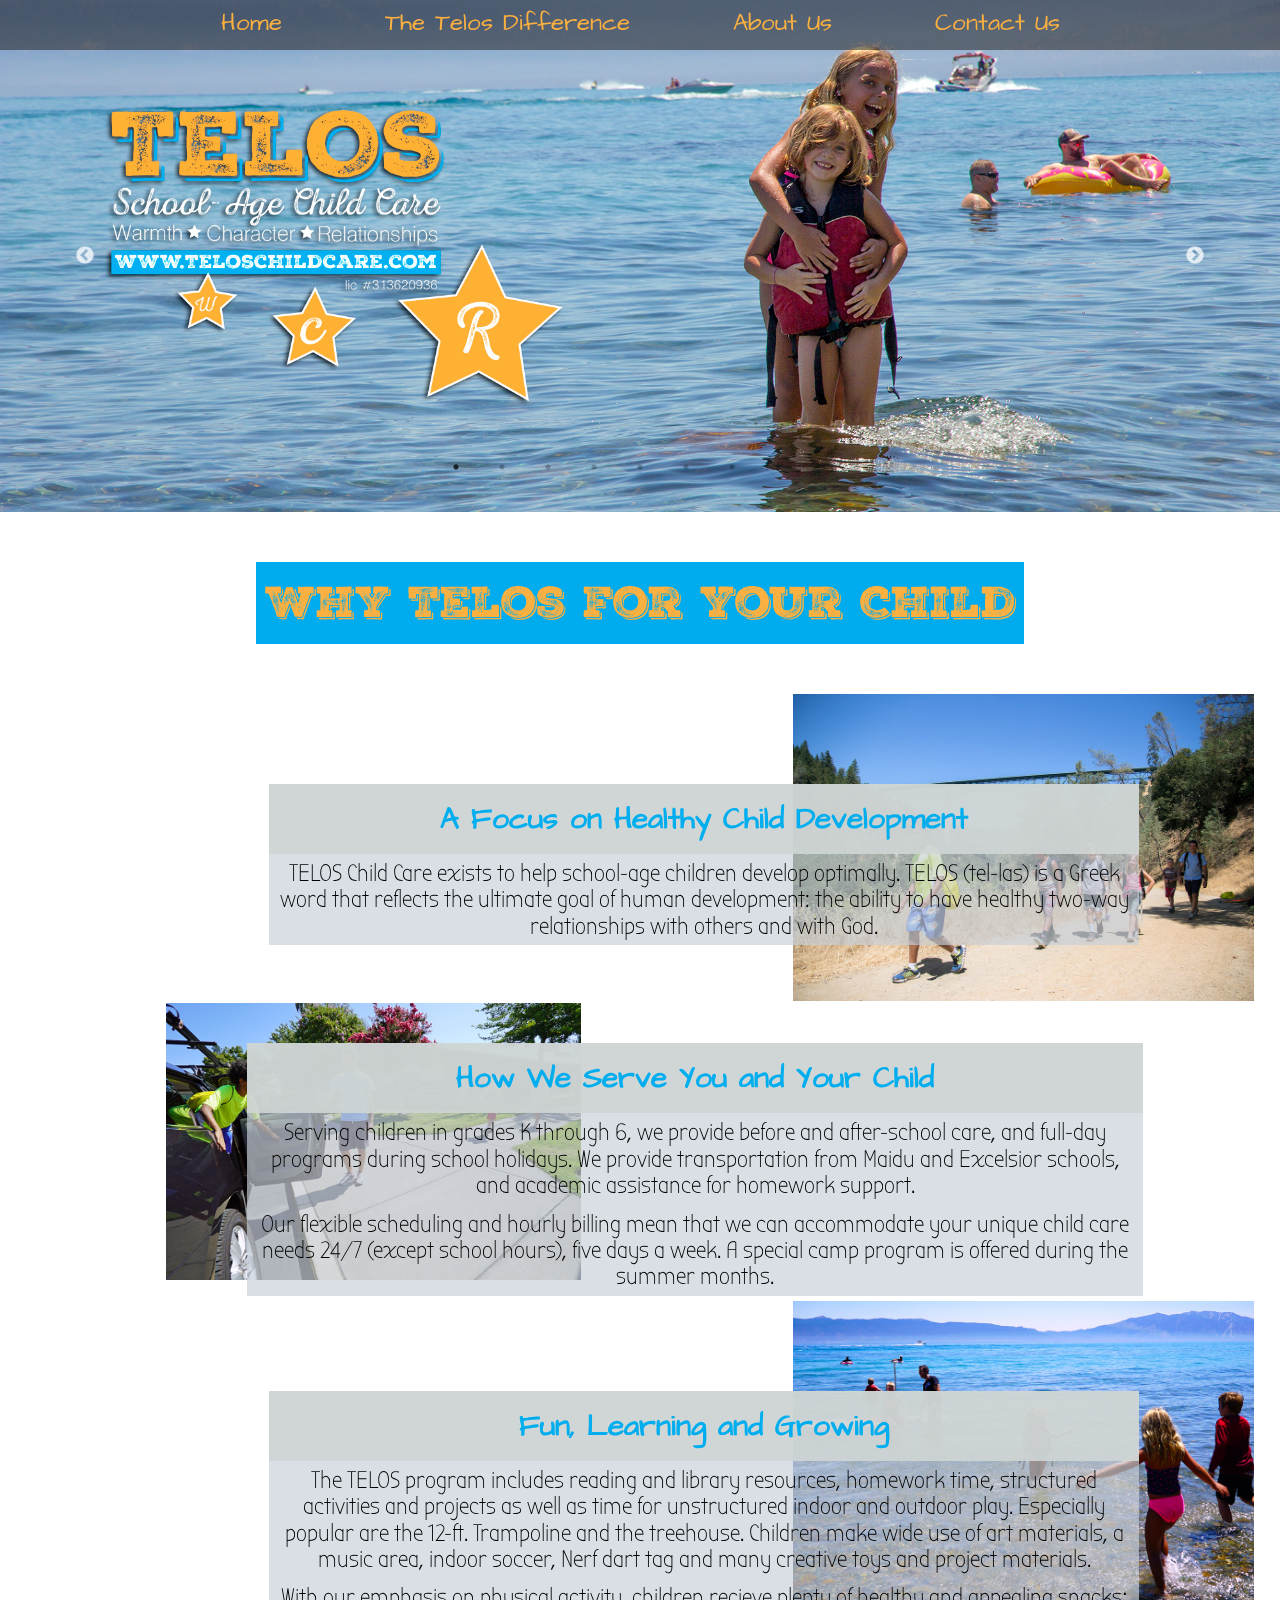
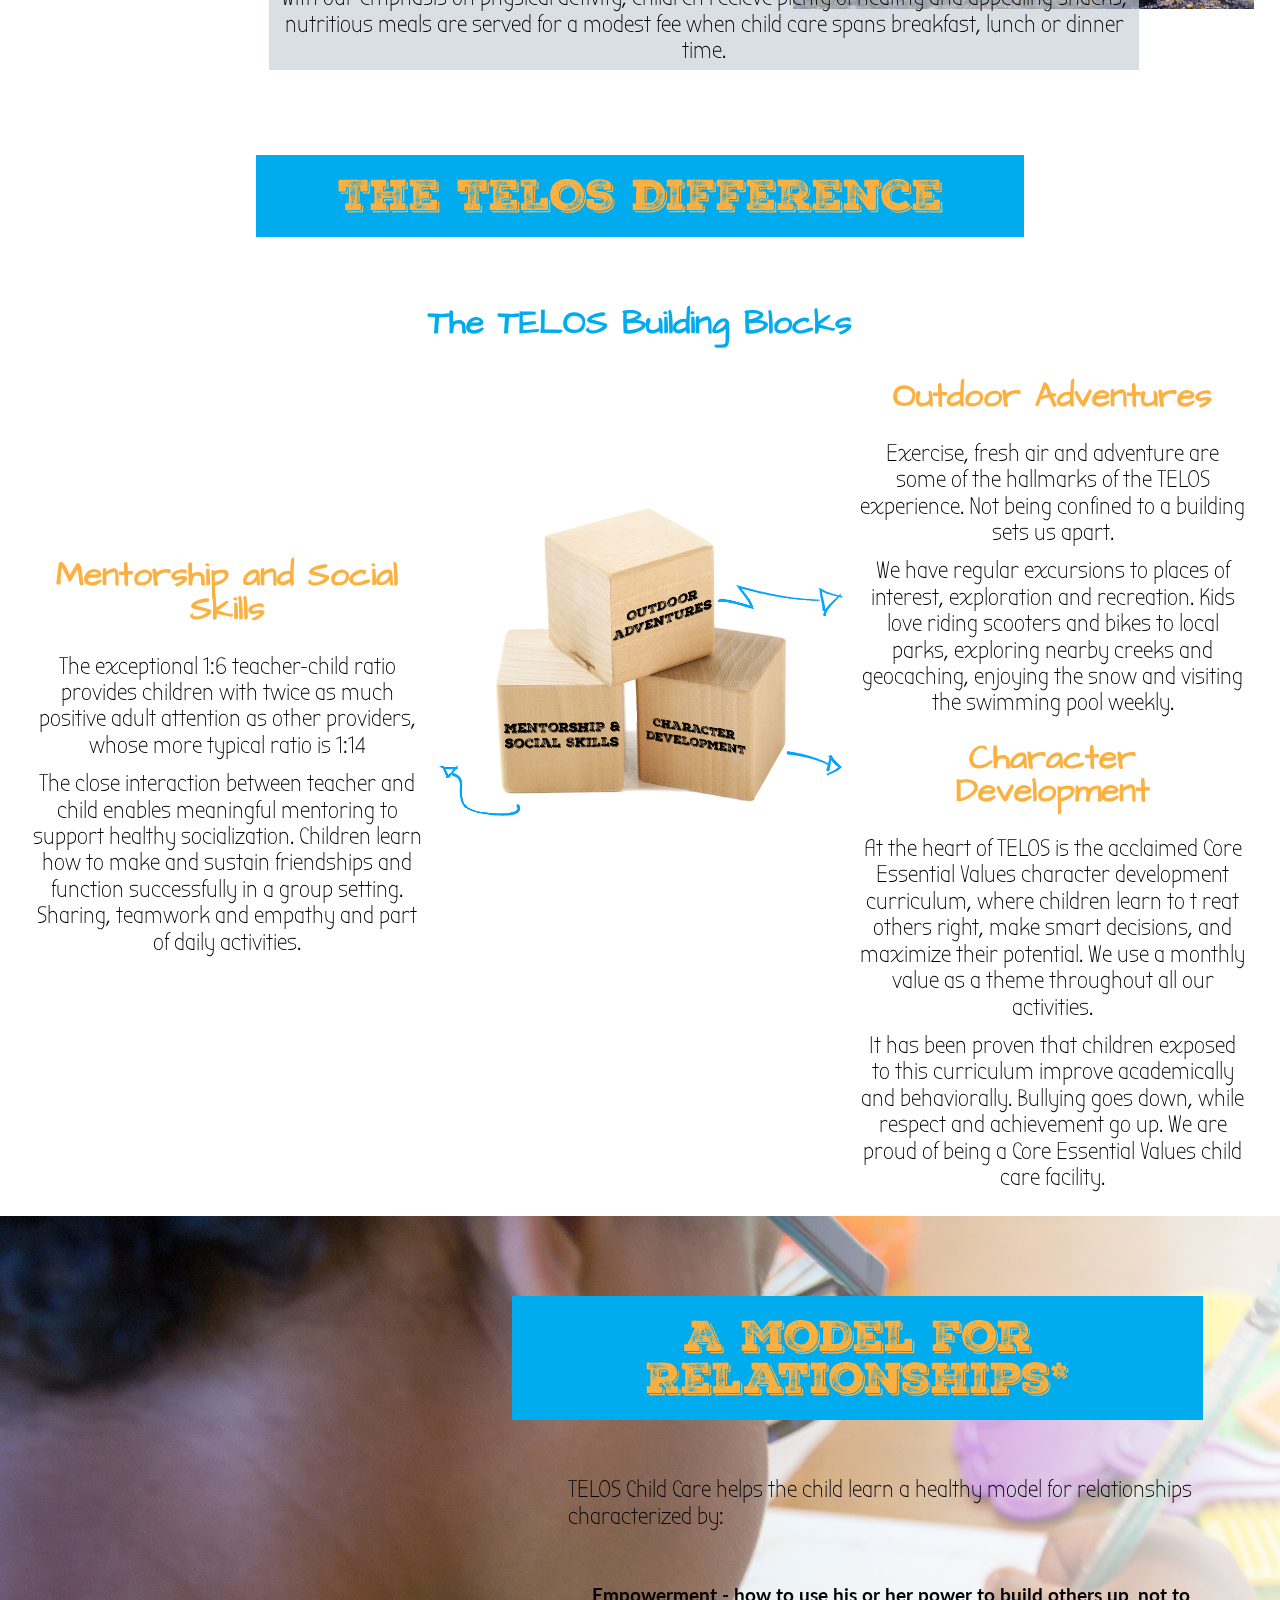
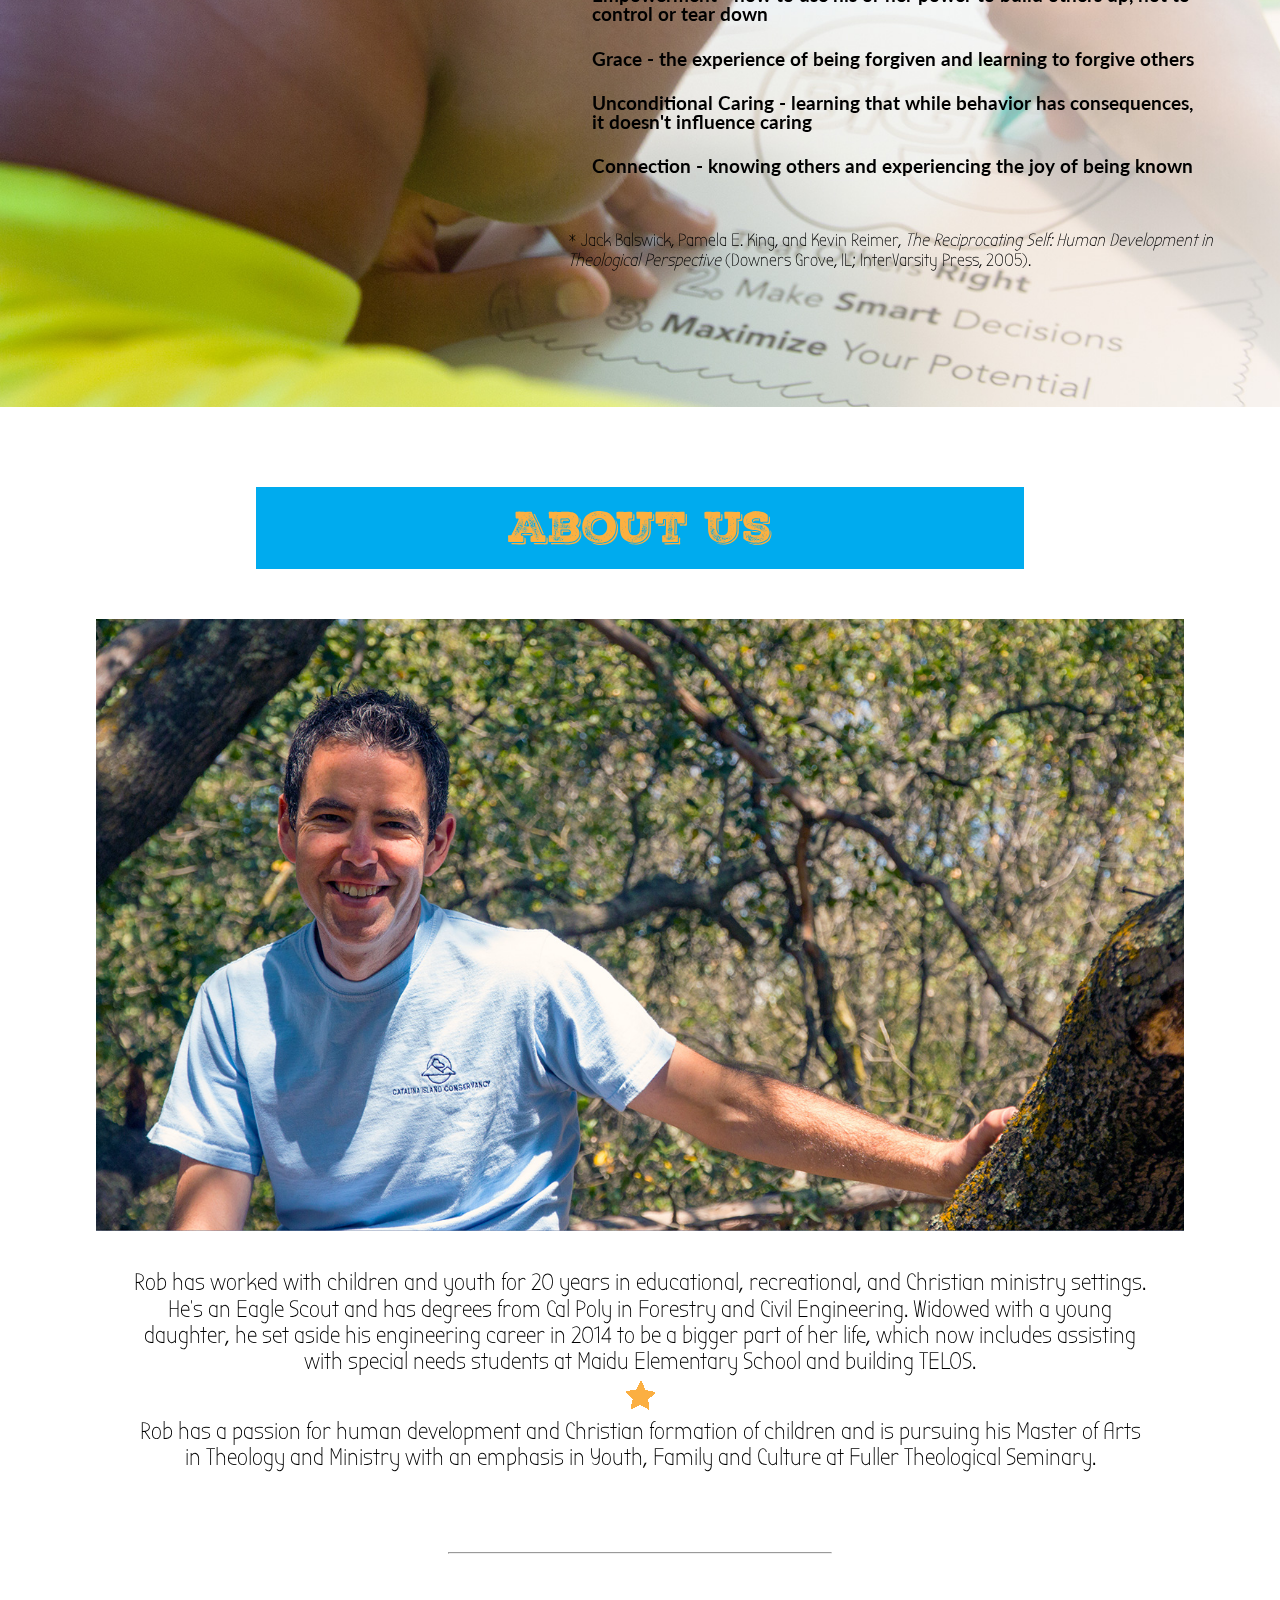
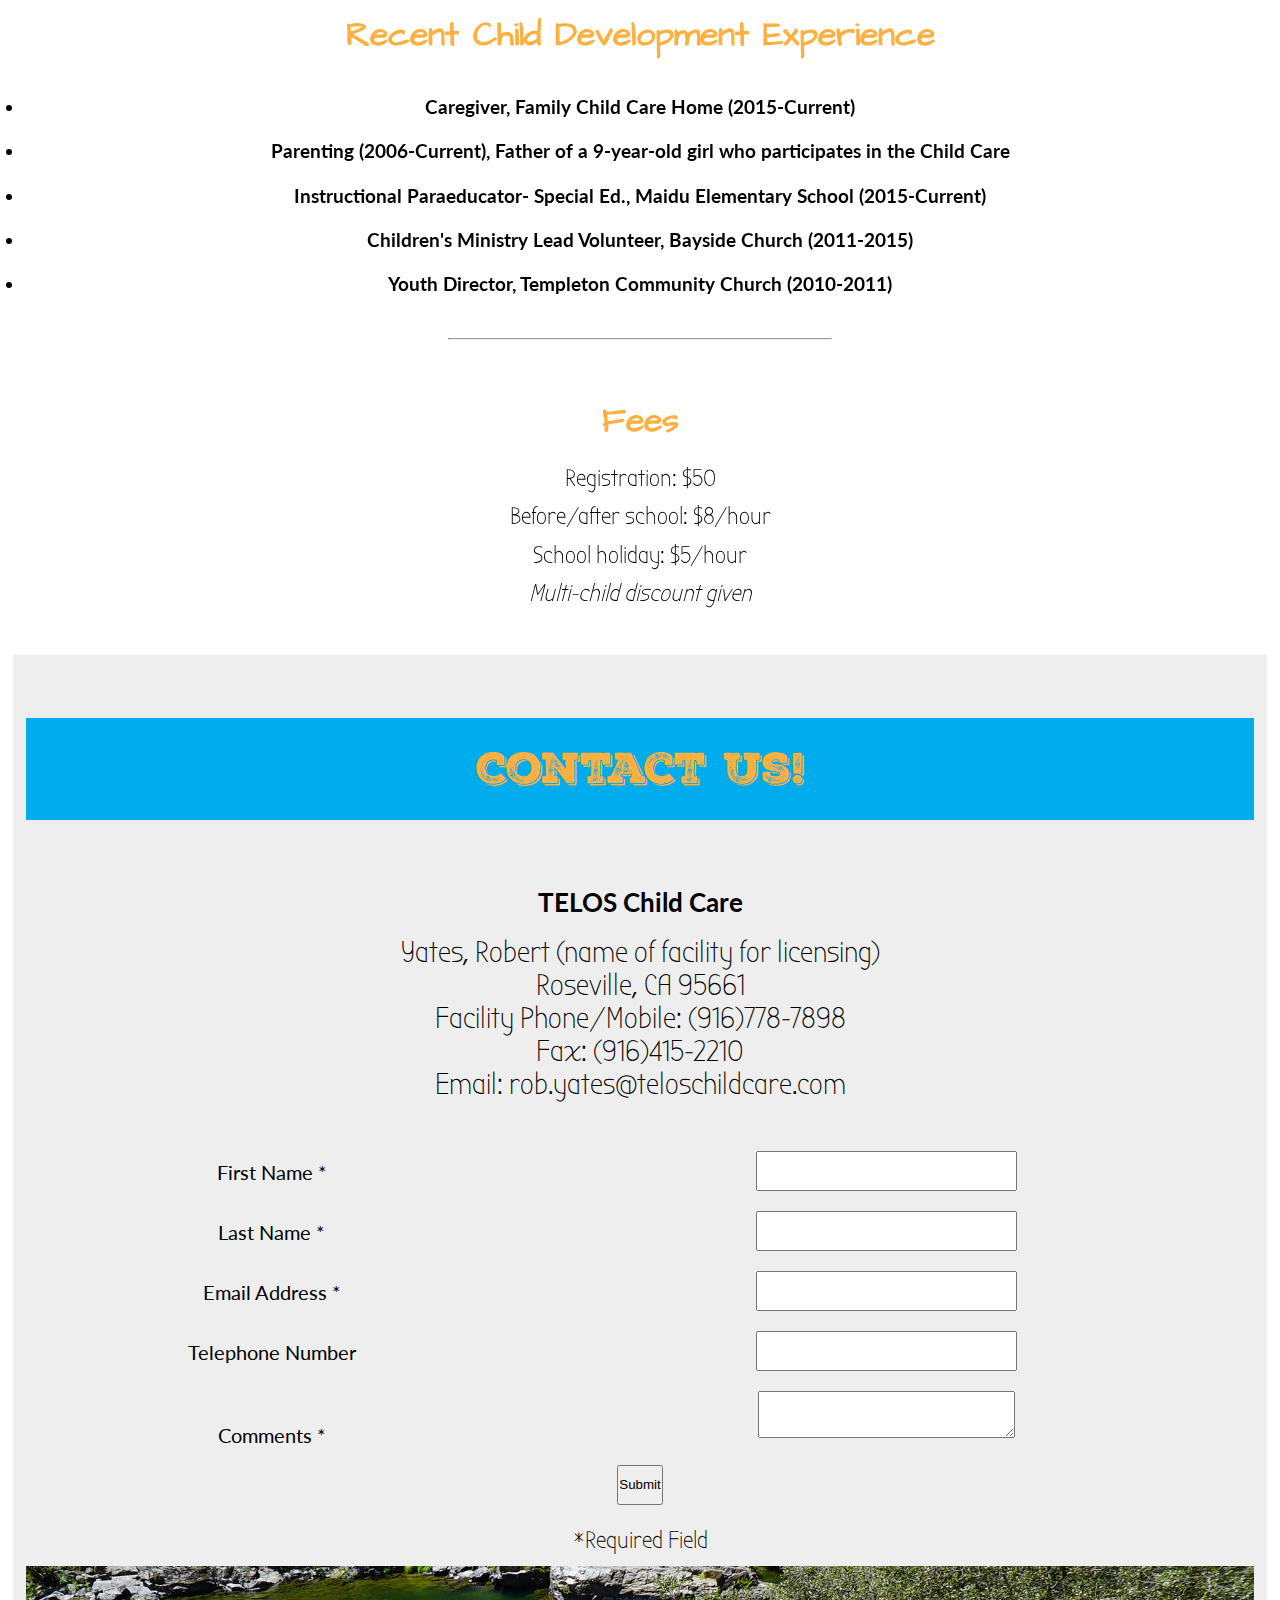
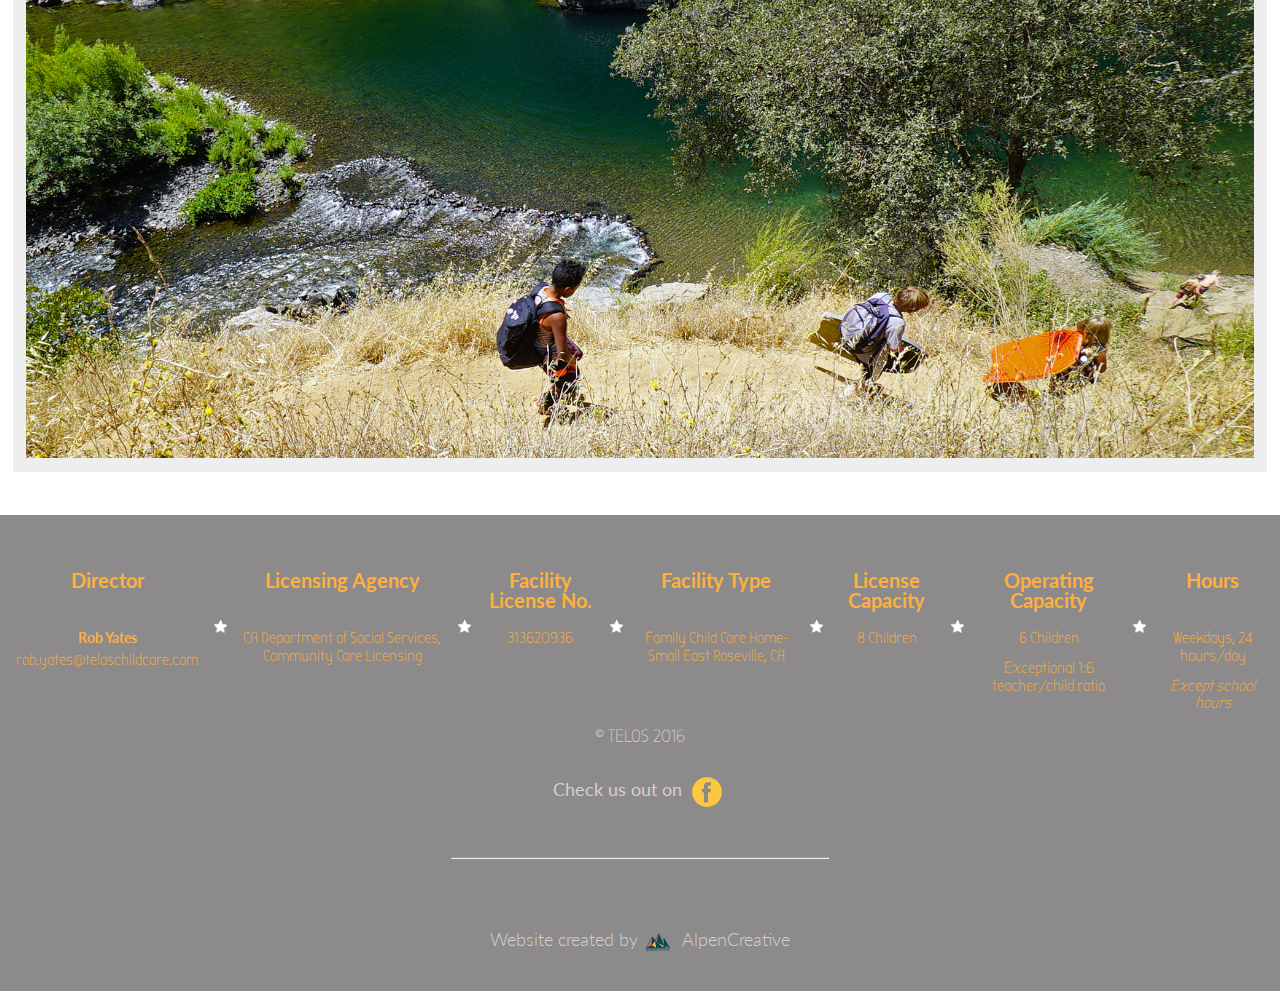
<file: index.html>
<!DOCTYPE html>
<html>
<head>
	<title>Telos Child Care</title>
	<meta charset="UTF-8">
	<link rel="icon" href="images/icon.ico">
	<link rel="stylesheet" type="text/css" href="css/reset.css">
	<link rel="stylesheet" type="text/css" href="css/style.css">
	<link rel="stylesheet" type="text/css" href="slick/slick.css"/>
	<link rel="stylesheet" type="text/css" href="slick/slick-theme.css"/>
	<meta name="viewport" content="width=device-width, initial-scale=1">
</head>
<body>
	<header>
		<label class="mobile_toggle" for="toggle">
			<div class="line"></div>
			<div class="line"></div>
			<div class="line"></div>
		</label>
		<input type="checkbox" id="toggle">
	    
	    <div class="container clearfix">
	        <nav class="clearfix">
	        	<a class="navlinks" href="index.html" id="nodesktop">Home</a>
	            <a class="navlinks" href="#difference">The Telos Difference</a>
				<a class="navlinks" href="#about">About Us</a>
				<a class="navlinks" href="#contact">Contact Us</a>
	        </nav>
	    </div>
	</header>
	<div id="main">
	<div class="banner-container">
		<div class="banner-slider">
		  	<div id="slide1" class="slidecontent"><img src="images/paddleboard_group.jpg" style="visibility: hidden;"></div>
		  	<div id="slide2" class="slidecontent"><img src="images/paddleboard_group.jpg" style="visibility: hidden;"></div>
		  	<div id="slide3" class="slidecontent"><img src="images/paddleboard_group.jpg" style="visibility: hidden;"></div>
		  	<div id="slide4" class="slidecontent"><img src="images/paddleboard_group.jpg" style="visibility: hidden;"></div>
		  	<div id="slide5" class="slidecontent"><img src="images/paddleboard_group.jpg" style="visibility: hidden;"></div>
		  	<div id="slide6" class="slidecontent"><img src="images/paddleboard_group.jpg" style="visibility: hidden;"></div>
		  	<div id="slide7" class="slidecontent"><img src="images/paddleboard_group.jpg" style="visibility: hidden;"></div>
		  	<div id="slide8" class="slidecontent"><img src="images/paddleboard_group.jpg" style="visibility: hidden;"></div>
		  	<div id="slide9" class="slidecontent"><img src="images/paddleboard_group.jpg" style="visibility: hidden;"></div>
		</div>
	</div>

	<div class="wrapper" id="difference">
		<div class="clearfix">
			<h2>Why Telos for your Child</h2>
			<div class="clearfix left">
				<h4>A Focus on Healthy Child Development</h4>
					<p>TELOS Child Care exists to help school-age children develop optimally. TELOS (tel-las) is a Greek word that reflects the ultimate goal of human development: the ability to have healthy two-way relationships with others and with God.</p>
			</div>
			<div class="clearfix right">
				<img id="smlrimg" src="images/hiking
				.jpg">
			</div>			
			<div class="clearfix rwds">		
				<h4>How We Serve You and Your Child</h4>	
					<p>Serving children in grades K through 6, we provide before and after-school care, and full-day programs during school holidays. We provide transportation from Maidu and Excelsior schools, and academic assistance for homework support.</p>
					<p>Our flexible scheduling and hourly billing mean that we can accommodate your unique child care needs 24/7 (except school hours), five days a week. A special camp program is offered during the summer months.</p>
			</div>	
			<div class="clearfix limg">
				<img id="smlrimg" src="images/schooltransportation.jpg">
			</div>				
			<div class="clearfix left">	
				<h4>Fun, Learning and Growing</h4>
					<p>The TELOS program includes reading and library resources, homework time, structured activities and projects as well as time for unstructured indoor and outdoor play. Especially popular are the 12-ft. Trampoline and the treehouse. Children make wide use of art materials, a music area, indoor soccer, Nerf dart tag and many creative toys and project materials.</p>
					<p>With our emphasis on physical activity, children recieve plenty of healthy and appealing snacks; nutritious meals are served for a modest fee when child care spans breakfast, lunch or dinner time.</p>	
			</div>		
			<div class="clearfix right">
				<img id="smlrimg" src="images/kidbeach1.jpg">
			</div>	
		</div>
	<div class="clearfix" id="buildimg">
				<h2>The TELOS Difference</h2>
				<h5 style="color:rgb(0, 171, 238)">The TELOS Building Blocks</h5>
		<div class="blockswrd1">
			<h5>Mentorship and Social Skills</h5>
				<p>The exceptional 1:6 teacher-child ratio provides children with twice as much positive adult attention as other providers, whose more typical ratio is 1:14</p>
				<p>The close interaction between teacher and child enables meaningful mentoring to support healthy socialization. Children learn how to make and sustain friendships and function successfully in a group setting. Sharing, teamwork and empathy and part of daily activities.</p>	
		</div>			
		<div class="blocks">
			<img id="buildbl" src="images/buildingblocks.png">
			<img id="buildbl_mobile" src="images/buildingblocks_mobile.png">
		</div>
		<div class="blockswrd3">
			<div id="bwdtp">
				<h5>Outdoor Adventures</h5>
					<p>Exercise, fresh air and adventure are some of the hallmarks of the TELOS experience. Not being confined to a building sets us apart.</p>
					<p>We have regular excursions to places of interest, exploration and recreation. Kids love riding scooters and bikes to local parks, exploring nearby creeks and geocaching, enjoying the snow and visiting the swimming pool weekly.</p>
			</div>			
			<div id="bwdbt">
				<h5>Character Development</h5>
					<p>At the heart of TELOS is the acclaimed Core Essential Values character development curriculum, where children learn to t       reat others right, make smart decisions, and maximize their potential. We use a monthly value as a theme throughout all our activities.</p>
					<p>It has been proven that children exposed to this curriculum improve academically and behaviorally. Bullying goes down, while respect and achievement go up. We are proud of being a Core Essential Values child care facility.</p>		
			</div>					
		</div>
	</div>
		<div class="clearfix" id="relationbkgd">
			<div id="relation">
			<h2>A Model for Relationships*</h2>
				<p>TELOS Child Care helps the child learn a healthy model for relationships characterized by:</p>
				<ul>
					<li>Empowerment - how to use his or her power to build others up, not to control or tear down</li>
					<li>Grace - the experience of being forgiven and learning to forgive others</li>
					<li>Unconditional Caring - learning that while behavior has consequences, it doesn't influence caring</li>
					<li>Connection - knowing others and experiencing the joy of being known</li>
				</ul>
				<p id="smltext">* Jack Balswick, Pamela E. King, and Kevin Reimer, <span class="italic">The Reciprocating Self: Human Development in Theological Perspective</span> (Downers Grove, IL; InterVarsity Press, 2005).</p>
			</div>	
		</div>
		<div class="wrapper clearfix" id="about">
			<h2>About Us</h2>
			<div>
				<img src="images/robyates.jpg" id="portrait">
				<div id="bio">
					<p>Rob has worked with children and youth for 20 years in educational, recreational, and Christian ministry settings. He's an Eagle Scout and has degrees from Cal Poly in Forestry and Civil Engineering. Widowed with a young daughter, he set aside his engineering career in 2014 to be a bigger part of her life, which now includes assisting with special needs students at Maidu Elementary School and building TELOS.</p>
					<img src="images/goldstar.png" style="text-align: center;">
					<p>Rob has a passion for human development and Christian formation of children and is pursuing his Master of Arts in Theology and Ministry with an emphasis in Youth, Family and Culture at Fuller Theological Seminary.</p>
				</div>
			</div>
			<hr>
			<h5>Recent Child Development Experience</h5>
				<li>Caregiver, Family Child Care Home (2015-Current)</li>	
				<li>Parenting (2006-Current), Father of a 9-year-old girl who participates in the Child Care</li>
				<li>Instructional Paraeducator- Special Ed., Maidu Elementary School (2015-Current)</li>
				<li>Children's Ministry Lead Volunteer, Bayside Church (2011-2015)</li>
				<li>Youth Director, Templeton Community Church (2010-2011)</li>
			<hr>
			<h5>Fees</h5>
					<p>Registration: $50</p>
					<p>Before/after school: $8/hour</p>
					<p>School holiday: $5/hour</p>
					<p class="italic">Multi-child discount given</p>	
		</div>
	</div>
		<div class="wrapper" id="contact">
		<section class="section_body clearfix">
			<div class="body_sections clearfix">
				<h2 id="contact">Contact Us!</h2>
				<div class="contactsection">
					<h6>TELOS Child Care</h6>
					<p>Yates, Robert (name of facility for licensing)</p>
					<p>Roseville, CA 95661</p>
					<p>Facility Phone/Mobile: (916)778-7898</p>
					<p>Fax: (916)415-2210</p>
					<p>Email: rob.yates@teloschildcare.com</p>
				</div>
				<div class="contact">
					<form name="htmlform" method="post" action="html_form_send.php">
						<table class="clearfix" id="contacttable" width="600px">
							<!-- </tr> -->
							<tr>
							 <td valign="top">
							  <label for="first_name">First Name *</label>
							 </td>
							 <td valign="top">
							  <input  type="text" name="first_name" maxlength="50" size="30">
							 </td>
							</tr>
	 
							<tr>
							 <td valign="top">
							  <label for="last_name">Last Name *</label>
							 </td>
							 <td valign="top">
							  <input  type="text" name="last_name" maxlength="50" size="30">
							 </td>
							</tr>

							<tr>
							 <td valign="top">
							  <label for="email">Email Address *</label>
							 </td>
							 <td valign="top">
							  <input  type="text" name="email" maxlength="80" size="30">
							 </td>
							</tr>

							<tr>
							 <td valign="top">
							  <label for="telephone">Telephone Number</label>
							 </td>
							 <td valign="top">
							  <input  type="text" name="telephone" maxlength="30" size="30">
							 </td>
							</tr>

							<tr>
							 <td valign="top">
							  <label for="comments">Comments *</label>
							 </td>
							 <td valign="top">
							  <textarea  name="comments" maxlength="1000" cols="30" rows="3"></textarea>
							 </td>
	 
							</tr>
							<tr>
							 <td colspan="2" style="text-align:center">
							  <input type="submit" value="Submit">
							 </td>
							</tr>
							<tr>
								<td colspan="2" style="text-align:center" class="reqsty">*Required Field</td>
							</tr>
						</table>
					</form>
				</div>
				<img src="images/swimminghole.jpg" id="contactimg">
			</div>
		</section>
	</div>
	</div>

	<footer>
		<div class="clearfix" id="footer_section">
			<div class="clearfix" id="footerinfo">
				<table>
					<tr>
						<td><h3>Director</h3></td>
						<td></td>
						<td><h3>Licensing Agency</h3></td>
						<td></td>
						<td><h3>Facility License No.</h3></td>
						<td></td>
						<td><h3>Facility Type</h3></td>
						<td></td>
						<td><h3>License Capacity</h3></td>
						<td></td>
						<td><h3>Operating Capacity</h3>	</td>
						<td></td>
						<td><h3>Hours</h3></td>
					</tr>
					<tr>
						<td>
							<h6>Rob Yates</h6>
							<p>rob.yates@teloschildcare.com</p>
						</td>
						<td><img src="images/star.png"></td>
						<td><p>CA Department of Social Services, Community Care Licensing</p></td>
						<td><img src="images/star.png"></td>
						<td><p>313620936</p></td>
						<td><img src="images/star.png"></td>
						<td><p>Family Child Care Home- Small East Roseville, CA</p></td>
						<td><img src="images/star.png"></td>
						<td><p>8 Children</p></td>
						<td><img src="images/star.png"></td>
						<td>
							<p>6 Children</p>
							<p>Exceptional 1:6 teacher/child ratio</p>
						</td>
						<td><img src="images/star.png"></td>
						<td>
							<p>Weekdays, 24 hours/day</p>
							<p class="italic">Except school hours</p>
						</td>
					</tr>
				</table>
			</div>
			<p class="fwords">&copy; TELOS 2016</p>
			<a target="_blank" href="https://www.facebook.com/teloschildcare/?fref=ts" class="fwords">Check us out on <img src="images/fb_iconyellow.png"></a>
			<hr>
			<div id="footer_copyright">
				<a target="_blank" id="acwords" class="fwords" href="http://alpencreative.com/"><p class="fwords"> Website created by<img id="aclogo" src="images/AlpenCreativeGeoLogo_Color_v2copy2.svg"> AlpenCreative</a></p>
			</div>
		</div>
	</footer>

	<script type="text/javascript" src="jquery/jquery-3.1.0.min.js"></script>
	<script type="text/javascript" src="jquery/jquery-migrate-1.4.1.min.js"></script>
	<script type="text/javascript" src="slick/slick.min.js"></script>

	<script type="text/javascript">
		$(document).ready(function(){
		  $('.banner-slider').slick({
		  	autoplay: true,
		  	autoplaySpeed: 3500,
		  	infinite: true, 
		  	dots: true,
		  	fade: true,
		  	pauseOnFocus: false,
		  	pauseOnHover: false
		  });
		});
		</script>
</body>
</html>
</file>
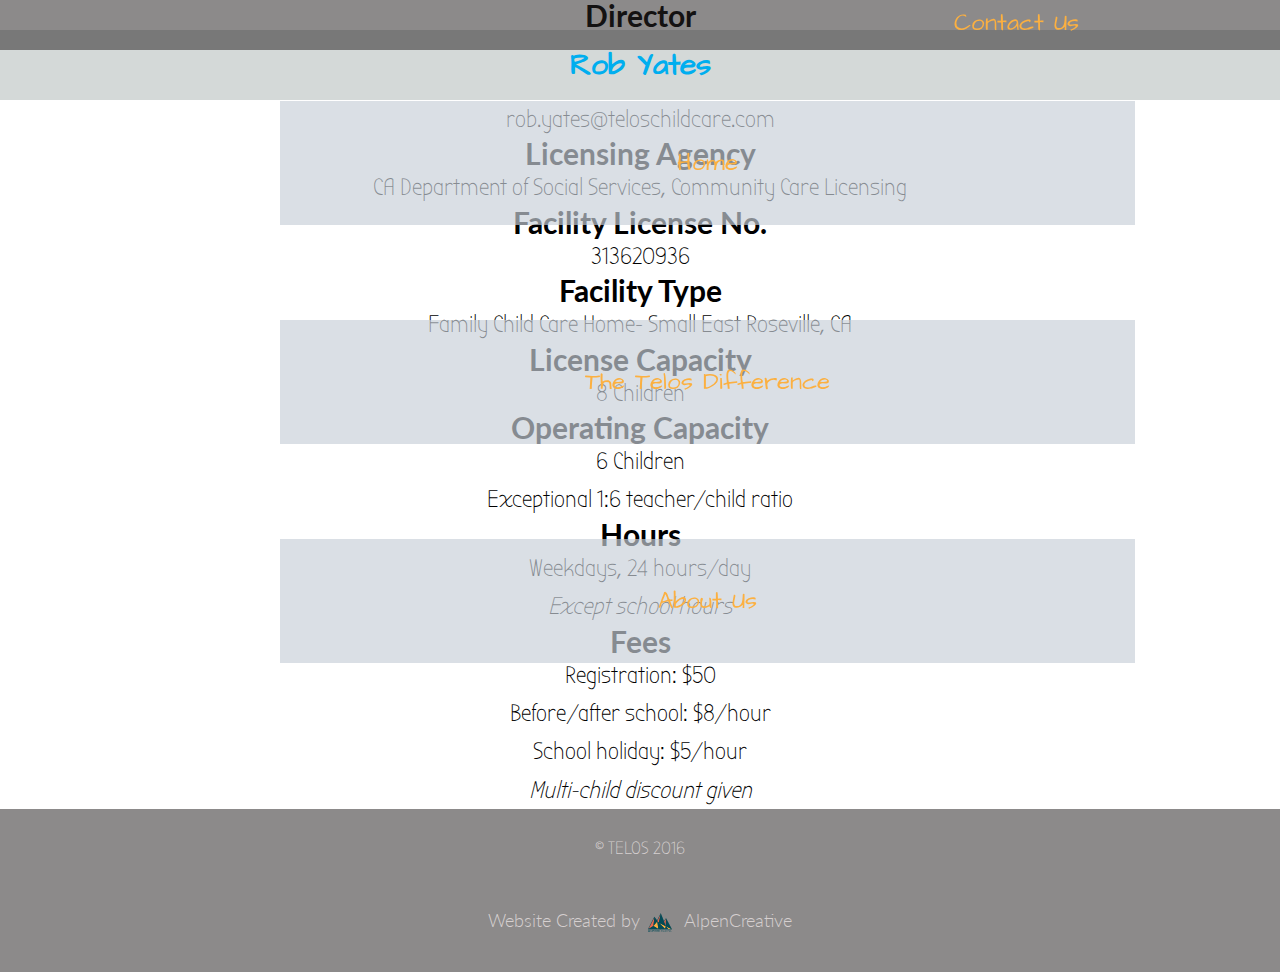
<file: about.html>
<!DOCTYPE html>
<html>
<head>
	<title>Telos Child Care</title>
	<link rel="stylesheet" type="text/css" href="css/reset.css">
	<link rel="stylesheet" type="text/css" href="css/style.css">
	<meta name="viewport" content="width=device-width, initial-scale=1">
</head>
<body>
	<header>
		<label class="mobile_toggle" for="toggle">
			<div class="line"></div>
			<div class="line"></div>
			<div class="line"></div>
		</label>
		<input type="checkbox" id="toggle">
	    
	    <div class="container clearfix">
	        <nav class="clearfix">
	        	<a class="navlinks left" href="index.html" id="nodesktop">Home</a>
	            <a class="navlinks left" href="difference.html">The Telos Difference</a>
				<a class="navlinks left" href="about.html">About Us</a>
				<a class="navlinks right" href="contactus.html">Contact Us</a>
	        </nav>
	    </div>
	</header>
		<div>
			<h3>Director</h3>
				<h4>Rob Yates</h4>
				<p>rob.yates@teloschildcare.com</p>
			<h3>Licensing Agency</h3>
				<p>CA Department of Social Services, Community Care Licensing</p>
			<h3>Facility License No.</h3>
				<p>313620936</p>
			<h3>Facility Type</h3>
				<p>Family Child Care Home- Small East Roseville, CA</p>	
			<h3>License Capacity</h3>
				<p>8 Children</p>
			<h3>Operating Capacity</h3>	
				<p>6 Children</p>
				<p>Exceptional 1:6 teacher/child ratio</p>
			<h3>Hours</h3>	
				<p>Weekdays, 24 hours/day</p>
				<p class="italic">Except school hours</p>	
			<h3>Fees</h3>
				<p>Registration: $50</p>
				<p>Before/after school: $8/hour</p>
				<p>School holiday: $5/hour</p>
				<p class="italic">Multi-child discount given</p>			
		</div>
	<footer>
		<div id="footer_section">
			<div id="footer_copyright">
				<p class="fwords">&copy; TELOS 2016</p>
				<a target="_blank" id="acwords" class="fwords" href="http://alpencreative.com/"><p class="fwords"> Website Created by<img id="aclogo" src="images/AlpenCreativeGeoLogo_Color_v2copy2.svg"> AlpenCreative</a></p>
			</div>
		</div>
	</footer>
</body>
</html>
</file>
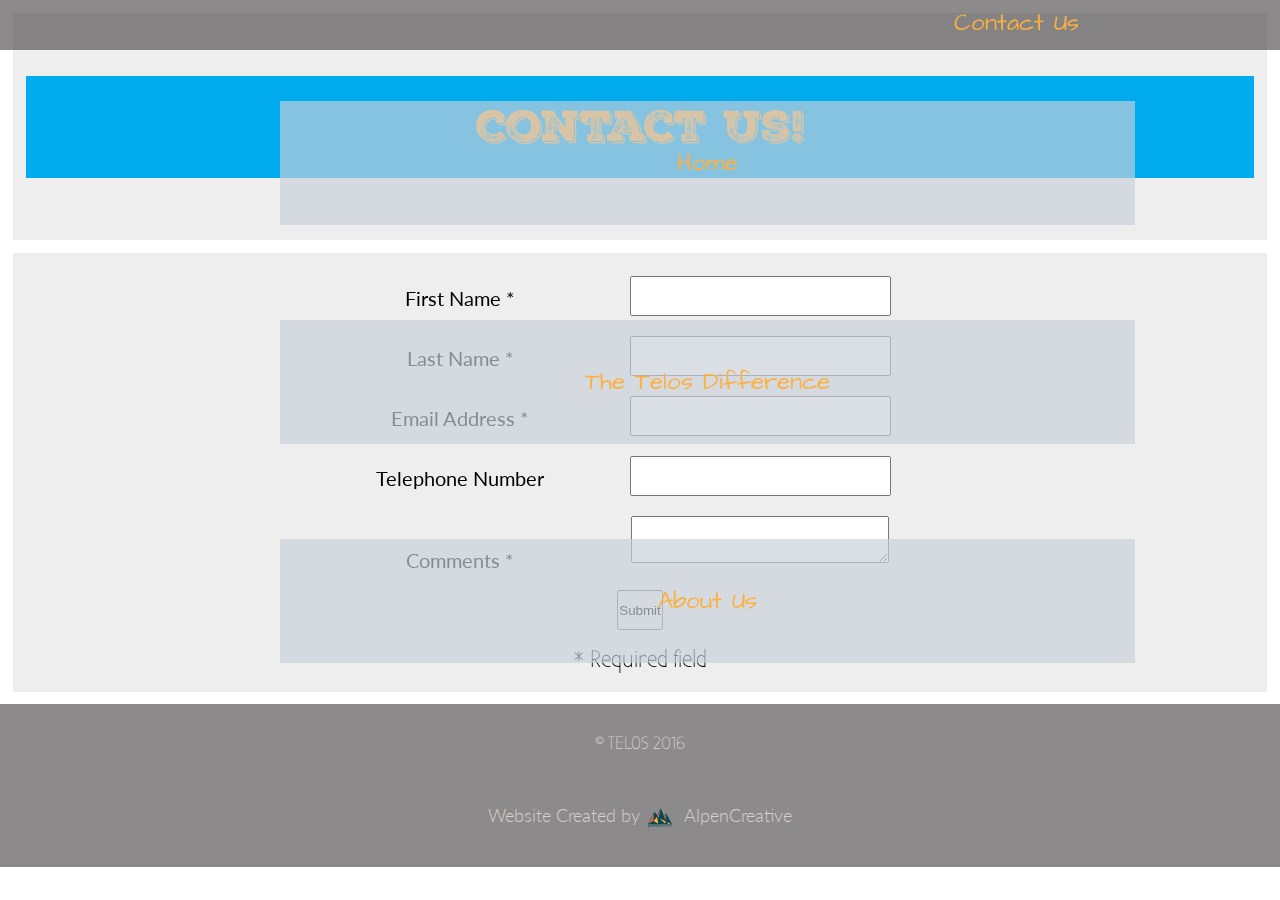
<file: contact.html>
<!DOCTYPE html>
<html>
<head>
	<title>Telos Child Care</title>
	<link rel="stylesheet" type="text/css" href="css/reset.css">
	<link rel="stylesheet" type="text/css" href="css/style.css">
	<meta name="viewport" content="width=device-width, initial-scale=1">
</head>
<body>
	<header>
		<label class="mobile_toggle" for="toggle">
			<div class="line"></div>
			<div class="line"></div>
			<div class="line"></div>
		</label>
		<input type="checkbox" id="toggle">
	    
	    <div class="container clearfix">
	        <nav class="clearfix">
	        	<a class="navlinks left" href="index.html" id="nodesktop">Home</a>
	            <a class="navlinks left" href="rates.html">The Telos Difference</a>
				<a class="navlinks left" href="bicycles.html">About Us</a>
				<a class="navlinks right" href="contactus.html">Contact Us</a>
	        </nav>
	    </div>
	</header>

	<div class="wrapper">
		<section class="section_body">
			<div class="body_sections">
				<h2 id="contact">Contact Us!</h2>
			</div>
			<div class="body_sections">
				<div class="contact">
					<form name="htmlform" method="post" action="html_form_send.php">
						<table width="600px">
							<!-- </tr> -->
							<tr>
							 <td valign="top">
							  <label for="first_name">First Name *</label>
							 </td>
							 <td valign="top">
							  <input  type="text" name="first_name" maxlength="50" size="30">
							 </td>
							</tr>
	 
							<tr>
							 <td valign="top">
							  <label for="last_name">Last Name *</label>
							 </td>
							 <td valign="top">
							  <input  type="text" name="last_name" maxlength="50" size="30">
							 </td>
							</tr>

							<tr>
							 <td valign="top">
							  <label for="email">Email Address *</label>
							 </td>
							 <td valign="top">
							  <input  type="text" name="email" maxlength="80" size="30">
							 </td>
							</tr>

							<tr>
							 <td valign="top">
							  <label for="telephone">Telephone Number</label>
							 </td>
							 <td valign="top">
							  <input  type="text" name="telephone" maxlength="30" size="30">
							 </td>
							</tr>

							<tr>
							 <td valign="top">
							  <label for="comments">Comments *</label>
							 </td>
							 <td valign="top">
							  <textarea  name="comments" maxlength="1000" cols="30" rows="3"></textarea>
							 </td>
	 
							</tr>
							<tr>
							 <td colspan="2" style="text-align:center">
							  <input type="submit" value="Submit">
							 </td>
							</tr>
						</table>
					</form>
					<p>* Required field</p>
				</div>
			</div>
		</section>
	</div>

	<footer>
		<div id="footer_section">
			<div id="footer_copyright">
				<p class="fwords">&copy; TELOS 2016</p>
				<a target="_blank" id="acwords" class="fwords" href="http://alpencreative.com/"><p class="fwords"> Website Created by<img id="aclogo" src="images/AlpenCreativeGeoLogo_Color_v2copy2.svg"> AlpenCreative</a></p>
			</div>
		</div>
	</footer>
</body>
</html>
</file>
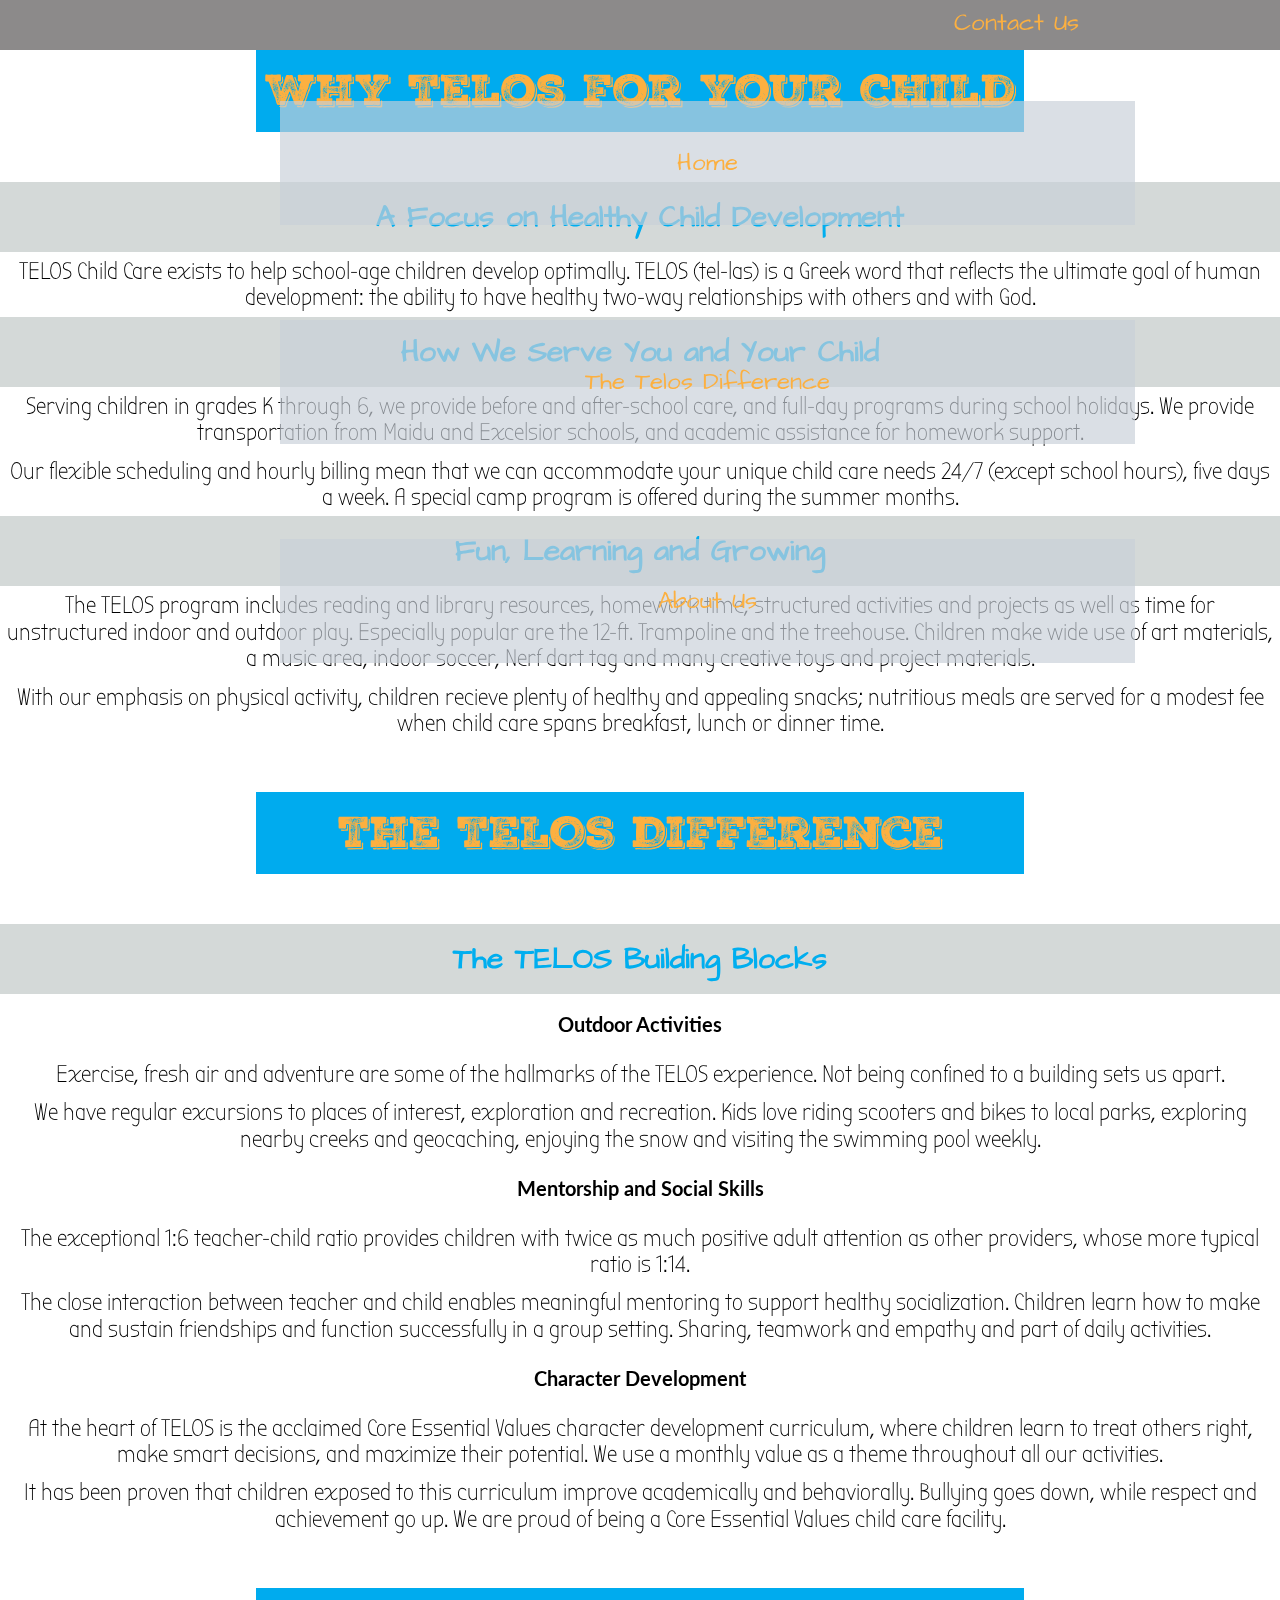
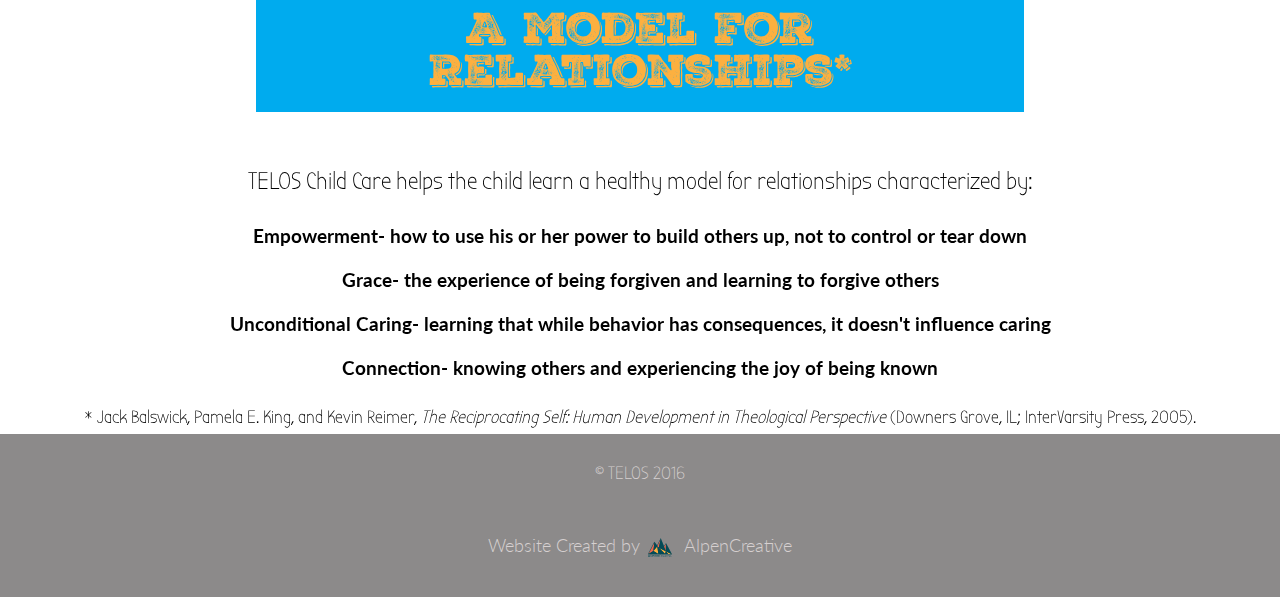
<file: difference.html>
<!DOCTYPE html>
<html>
<head>
	<title>Telos Child Care</title>
	<link rel="stylesheet" type="text/css" href="css/reset.css">
	<link rel="stylesheet" type="text/css" href="css/style.css">
	<meta name="viewport" content="width=device-width, initial-scale=1">
</head>
<body>
	<header>
		<label class="mobile_toggle" for="toggle">
			<div class="line"></div>
			<div class="line"></div>
			<div class="line"></div>
		</label>
		<input type="checkbox" id="toggle">
	    
	    <div class="container clearfix">
	        <nav class="clearfix">
	        	<a class="navlinks left" href="index.html" id="nodesktop">Home</a>
	            <a class="navlinks left" href="difference.html">The Telos Difference</a>
				<a class="navlinks left" href="about.html">About Us</a>
				<a class="navlinks right" href="contactus.html">Contact Us</a>
	        </nav>
	    </div>
	</header>

	<div class="wrapper">
		<div>
			<h2>Why Telos for your Child</h2>
				<h4>A Focus on Healthy Child Development</h4>
					<p>TELOS Child Care exists to help school-age children develop optimally. TELOS (tel-las) is a Greek word that reflects the ultimate goal of human development: the ability to have healthy two-way relationships with others and with God.</p>
				<h4>How We Serve You and Your Child</h4>	
					<p>Serving children in grades K through 6, we provide before and after-school care, and full-day programs during school holidays. We provide transportation from Maidu and Excelsior schools, and academic assistance for homework support.</p>
					<p>Our flexible scheduling and hourly billing mean that we can accommodate your unique child care needs 24/7 (except school hours), five days a week. A special camp program is offered during the summer months.</p>
				<h4>Fun, Learning and Growing</h4>
					<p>The TELOS program includes reading and library resources, homework time, structured activities and projects as well as time for unstructured indoor and outdoor play. Especially popular are the 12-ft. Trampoline and the treehouse. Children make wide use of art materials, a music area, indoor soccer, Nerf dart tag and many creative toys and project materials.</p>
					<p>With our emphasis on physical activity, children recieve plenty of healthy and appealing snacks; nutritious meals are served for a modest fee when child care spans breakfast, lunch or dinner time.</p>	
		</div>
		<div>
			<h2>The TELOS Difference</h2>
				<h4>The TELOS Building Blocks</h4>
					<h6>Outdoor Activities</h6>
						<p>Exercise, fresh air and adventure are some of the hallmarks of the TELOS experience. Not being confined to a building sets us apart.</p>
						<p>We have regular excursions to places of interest, exploration and recreation. Kids love riding scooters and bikes to local parks, exploring nearby creeks and geocaching, enjoying the snow and visiting the swimming pool weekly.</p>
					<h6>Mentorship and Social Skills</h6>
						<p>The exceptional 1:6 teacher-child ratio provides children with twice as much positive adult attention as other providers, whose more typical ratio is 1:14.</p>
						<p>The close interaction between teacher and child enables meaningful mentoring to support healthy socialization. Children learn how to make and sustain friendships and function successfully in a group setting. Sharing, teamwork and empathy and part of daily activities.</p>	
					<h6>Character Development</h6>
						<p>At the heart of TELOS is the acclaimed Core Essential Values character development curriculum, where children learn to treat others right, make smart decisions, and maximize their potential. We use a monthly value as a theme throughout all our activities.</p>
						<p>It has been proven that children exposed to this curriculum improve academically and behaviorally. Bullying goes down, while respect and achievement go up. We are proud of being a Core Essential Values child care facility.</p>	

		</div>
		<div>
			<h2>A Model for Relationships*</h2>
				<p>TELOS Child Care helps the child learn a healthy model for relationships characterized by:</p>
				<ul>
					<li>Empowerment- how to use his or her power to build others up, not to control or tear down</li>
					<li>Grace- the experience of being forgiven and learning to forgive others</li>
					<li>Unconditional Caring- learning that while behavior has consequences, it doesn't influence caring</li>
					<li>Connection- knowing others and experiencing the joy of being known</li>
				</ul>
				<p id="smltext">* Jack Balswick, Pamela E. King, and Kevin Reimer, <span class="italic">The Reciprocating Self: Human Development in Theological Perspective</span> (Downers Grove, IL; InterVarsity Press, 2005).</p>
		</div>
	</div>

	<footer>
		<div id="footer_section">
			<div id="footer_copyright">
				<p class="fwords">&copy; TELOS 2016</p>
				<a target="_blank" id="acwords" class="fwords" href="http://alpencreative.com/"><p class="fwords"> Website Created by<img id="aclogo" src="images/AlpenCreativeGeoLogo_Color_v2copy2.svg"> AlpenCreative</a></p>
			</div>
		</div>
	</footer>
</body>
</html>
</file>
<file: css/style.css>
@import url(https://fonts.googleapis.com/css?family=Lato:300,300italic,400);
@import url(https://fonts.googleapis.com/css?family=Bubbler+One);
@import url(https://fonts.googleapis.com/css?family=Architects+Daughter);

@font-face {
	font-family: NexaRustSlab;
	src: url("NexaRustSlab-BlackShadow03.otf") format("opentype");
}


*{
	box-sizing: border-box;
	margin: 0;
	padding: 0;
}

body {
	text-align: center;
	margin:	0;
	display: -webkit-box;
	display: -webkit-flex;
	display: -ms-flexbox;
	display: flex;
	-webkit-box-orient: vertical;
	-webkit-box-direction:normal;
	-webkit-flex-direction:column;
	-ms-flex-direction: column;
	flex-direction: column;
	min-height: 100vh;
}

header {
	text-align: center;
    position: fixed;
	background: rgba(37, 34, 34, 0.53);
    width: 100%;
    height: 50px;
    padding: 11px;
    z-index: 1;
}

h2 {
	font-family: 'NexaRustSlab', sans-serif;
    font-size: 3.5em;
    text-align: center;
    margin: 50px auto;
    padding: 20px 0;
    width: 60%;
    font-weight: 700;
    color: #fcb040;
    background-color: rgba(0, 171, 238, 1);
}

h3 {
	font-family: 'Lato', sans-serif;
	font-size: 2.5em;
	text-align: center;
	font-weight: 700;
}

h4 {
	font-family: 'Architects Daughter', sans-serif;
	font-size: 2.5em;
	text-align: center;
	font-weight: 700;
	padding: 20px;
	color: #00aeef;
	background-color: rgba(207, 213, 212, 0.9);
}

h5 {
	font-family: 'Architects Daughter', sans-serif;
	font-size: 2.8em;
	text-align: center;
	font-weight: 700;
	padding: 20px;
	color: #fcb040;
}

h6 {
	font-family: 'Lato', sans-serif;
	font-size: 1.7em;
	text-align: center;
	font-weight: 700;
	padding: 20px;
}

li {
	font-family: 'Lato', sans-serif;
	font-size: 1.6em;
	text-align: center;
	margin: 25px;
	font-weight: 700;
}

hr {
	width: 30%;
	margin: 45px auto;
}

p {
	font-family: 'Bubbler One', sans-serif;
	font-size: 2em;
	font-weight: 300;
	line-height: 1.3em;
	padding: 10px;
	width: 85%;
	margin: 0 auto;
	text-align: center;
}

a {
	text-decoration: none;
	font-family: 'Lato', sans-serif;
	font-size: 1.7em;
	padding: 10px;
	color: black;
}

a img {
	width: 30px;
	vertical-align: middle;
	margin: 5px;
}

table {
	margin: auto;
}

label {
/*	display: none;*/
	font-family: 'Lato', sans-serif;
	font-size: 1.7em;
	vertical-align: middle;
	z-index: 999;
}

input {
	height: 40px;
}

td {
	padding: 10px;
}

td img {
	margin: 10px;
	width: 40%;
}

td h6 {
	padding: 0;
}

section {
	text-align: center;
	margin-top: 200px;
	margin-bottom: 50px;
	clear: both;
}

footer {
	width: 100%;
}

footer td {
	padding: 0;
	color: #fcb042;
}

.navlinks {
	padding: 70px;
	font-size: 2em;
	color: #fcb040;
	font-family: 'Architects Daughter', cursive;
}

.fwords {
	color: #d6d0d0;
	margin-bottom: 20px;
	padding: 5px;
	width: 100%;
	font-size: 1.5em;
}

.section_body {
	margin: 0;
}

.body_sections {
	background-color: #eee;
	padding: 1%;
	margin: 1%;
}

.clearfix:after{
	height: 0;
	font-size: 0;
	visibility: hidden;
	display: block;
	content: " ";
	clear: both;
}

.italic {
	font-style: italic;
}

.left {
    float: left;
    width: 50%;
    background: rgba(200, 208, 216, 0.67);
    margin: 204px 133px 0 496px;
    margin-right: -372px;
    z-index: 1;
}

.limg {
	margin-left: 10%;
}

.rwds {
    float: right;
    width: 50%;
    background: rgba(200, 208, 216, 0.67);
    margin: 122px 436px 0;
    margin-left: -372px;
    z-index: 1;
}

.footinfo {
	display: inline-block;
}

.wrapper {
	width: 100%;
	margin: 0 auto;

    -webkit-transform: translateZ( 0 );
    transform: translateZ(0);
    -webkit-transition: -webkit-transform 0.6s ease-in-out;
    transition: transform 0.6s ease-in-out;
    -webkit-backface-visibility: hidden;
    backface-visibility: hidden;
}

.line {
	width: 20px;
	height: 3px;
	background: #FFF;
	margin: 2px 0;
}

.contact {
	text-align: center;
	margin: 0 auto;
}

.contactsection {
    font-size: 20px;
    float: left;
    width: 50%;
    margin-top: 15px;
}

.contactsection p {
	padding: 0;
}

.blocks {
	width: 32%;
	display: inline-block;
}

.blockswrd1 {
	width: 32%;
	display: inline-block;
	padding-top: 14%;
	vertical-align: top;
}

.blockswrd1 p {
	font-size: 2em;
}

.blockswrd3 {
	width: 32%;
	display: inline-block;
	padding: 10px 0;
	vertical-align: top;
}

.blockswrd3 p {
	font-size: 2em;
}

.contact {
    text-align: center;
}

.contactsection h2 {
	margin: 10px auto;
}

.mobile_toggle {
	display: none;
	font-family: 'Lato', sans-serif;
	font-size: 1.7em;
	vertical-align: middle;
	z-index: 999;
}

.reqsty {
	font-family: 'Bubbler One', sans-serif;
	font-size: 2em;
	font-weight: 300;
	line-height: 1.3em;
	padding: 10px;
	width: 85%;
	margin: 0 auto;
	text-align: center;
}

#relationbkgd {
	background: url(../images/relationships.jpg);
	background-size: cover;
	background-repeat: no-repeat;
}

#relation {
	float: right;
    text-align: right;
    width: 60%;
    padding: 80px 0;
}

#relation h2 {
	width: 90%;
	margin: 0 0 50px;
}

#relation p {
	text-align: left;
	width: 90%;
	margin: 50px 30px;
}

#relation ul li{
	text-align: left;
    margin: 25px 171px;
}
#relationshipimg {
	display: none;
}
#contacttable {
	float: right;
	width: 50%;
}
#contactimg {
	width: 100%;
}

#footer_section {
	background-color: rgba(37, 34, 34, 0.53);
	text-align: center;
	padding: 10px;
}

#center {
	text-align: center;
}

#logo {
	margin: -36% 0 5% 10%;
	z-index: 1;
}

#smlrimg {
	width: 36%;
    position: relative;
    left: 0px;
    top: 0px;
    z-index: -1;
    z-index: -1;
}

#whytelos {
	padding-top: 30px;
}

#about {
	padding-top: 30px;
}

#contact {
	padding: 30px 0;
	width: 100%;
}

#buildimg {
	padding-top: 30px;
	width: 100%;
}

#toggle {
	display: none;
}

#buildbl {
	position: relative;
	top: 0;
	left: 0;
	text-align: center;
	margin: 0 auto;
	width: 100%;
}
#buildbl_mobile {
	display: none;
	position: relative;
	top: 0;
	left: 0;
}

.banner-container {
	width: 100%;

}
.banner-slider {
	width: 100%;
}

.slidecontent img {
	width: 100%;
}
#slide1 {
	background: url("../images/girls_hugging.jpg");
	background-size: cover;
	background-position: center top;
	background-repeat: no-repeat;
}
#slide2 {
	background: url("../images/lyrictreehouse.jpg");
	background-size: cover;
	background-position: center top;
	background-repeat: no-repeat;
}
#slide3 {
	background: url("../images/waterpark.jpg");
	background-size: cover;
	background-position: center top;
	background-repeat: no-repeat;
}
#slide4 {
	background: url("../images/paddleboard_kids.jpg");
	background-size: cover;
	background-position: center top;
	background-repeat: no-repeat;
}
#slide5 {
	background: url("../images/river.jpg");
	background-size: cover;
	background-position: center top;
	background-repeat: no-repeat;
}
#slide6 {
	background: url("../images/paddleboard_jump.jpg");
	background-size: cover;
	background-position: center top;
	background-repeat: no-repeat;
}
#slide7 {
	background: url("../images/ropeswing.jpg");
	background-size: cover;
	background-position: center top;
	background-repeat: no-repeat;
}
#slide8 {
	background: url("../images/paddleboard_group.jpg");
	background-size: cover;
	background-position: center top;
	background-repeat: no-repeat;
}
#slide9 {
	background: url("../images/slamdunk.jpg");
	background-size: cover;
	background-position: center top;
	background-repeat: no-repeat;
}

#smltext {
	font-size: 1.5em;
}
.contacttext {
	font-size: 1.6em;
}
#emaillink {
	font-size: 1em;
	color: #00abee;
}

#bwdbt {
	margin: 40px;
}

#bwdtp {
	margin: 28px;
}


#portrait {
	display: inline-block;
	width: 45%;
}
#bio {
	display: inline-block;
	width: 45%;
	vertical-align: top;
	padding: 30px;
}

#block1 {
	display: inline-block;
	float: left;
    width: 33%;
    height: 400px;
/*    background: rgba(252, 176, 64, 0.66);*/
 	background: red; /* For browsers that do not support gradients */
	background: -webkit-linear-gradient(left, #fcb040 , #D5DEDC); /* For Safari 5.1 to 6.0 */
	background: -o-linear-gradient(right, #fcb040 , #D5DEDC); /* For Opera 11.1 to 12.0 */
	background: -moz-linear-gradient(right, #fcb040 , #D5DEDC); /* For Firefox 3.6 to 15 */
	    background: linear-gradient(to right, #fcb040 , #D5DEDC); /* Standard syntax */
}

#block2 {
	display: inline-block;
	float: left;
/*    background: #00aeef;*/
    width: 33%;
    height: 400px;
    background: red; /* For browsers that do not support gradients */
	background: -webkit-linear-gradient(left, #D5DEDC , #cfd5d4); /* For Safari 5.1 to 6.0 */
	background: -o-linear-gradient(right, #D5DEDC , #cfd5d4); /* For Opera 11.1 to 12.0 */
	background: -moz-linear-gradient(right, #D5DEDC , #cfd5d4); /* For Firefox 3.6 to 15 */
	background: linear-gradient(to right, #D5DEDC , #cfd5d4); /* Standard syntax */
}

#block3 {
	display: inline-block;
    height: 400px;
    width: 33%;
/*    background: rgba(246, 42, 53, 0.63);*/
    background: red; /* For browsers that do not support gradients */
	background: -webkit-linear-gradient(left, #cfd5d4 , #00aeef); /* For Safari 5.1 to 6.0 */
	background: -o-linear-gradient(right, #cfd5d4 , #00aeef); /* For Opera 11.1 to 12.0 */
	background: -moz-linear-gradient(right, #cfd5d4 , #00aeef); /* For Firefox 3.6 to 15 */
	background: linear-gradient(to right, #cfd5d4 , #00aeef); /* Standard syntax */
}

#footer_copyright {
	margin: 15px;
}

#acwords {
	font-size: 1em;
}

#footerinfo {
	font-size: 8px;
	display: inline-block;
	margin-top: 45px;
}

#aclogo {
	width: 30px;
}

@media only screen and (max-width: 2300px) {
	body {
		font-size: 12px;
	}
	#relation {
		font-size: 15px;
	}
}

@media only screen and (max-width: 1800px) {
	footer {
		font-size: 18px;
	}
	.blocks {
		margin-top: 185px;
	}
	.blockswrd3 {
		padding: 0;
	}
	.rwds {
		margin-top: 40px;
	}
	#relation {
		font-size: 12px;
	}
}

@media only screen and (max-width: 1650px) {
	.fwords {
		font-size: 1.3em;
	}
	.contactsection {
		font-size: 15px;
	}
	#relation p {
		margin: 50px 50px;
	}
	#relation h2 {
		margin-top: 50px 20px;
	}
	#relation ul li {
		margin: 25px 80px;
	}
}

@media only screen and (max-width: 1500px) {
	body {
		/*font-size: 10px;*/
	}	
	p {
		line-height: 1.1em;
		width: 100%;
		padding: 6px;
	}
	#bwdtp {
		margin: 0 5px;
	}
	#bwdbt {
		margin: 0 5px 20px 5px;
	}
	.blocks {
		margin-top: 90px;
	}
	#portrait {
		margin: 0 auto;
		width: 85%;
	}
	#bio {
		margin: 0 auto;
		width: 85%;
	}
	.navlinks {
		padding: 50px;
	}
	.left {
		margin-top: 90px;
		width: 68%;
		margin-left: 269px;
		margin-bottom: 5px;
	}
	.rwds {
		width: 70%;
		margin-right: 137px;
		margin-bottom: 5px;
	}
}

@media only screen and (max-width: 1300px)	{
	p {
		width: 100%;
	}
	.fwords {
		font-size: 1em;
	}
	.contact {
		text-align: center;
  		float: none;
  	  	display: block;
  	  	width: 100%;
	}
	.contactsection {
		float: none;
		width: 100%;
		margin-bottom: 40px;
	}
	#contacttable {
		float: none;
		width: 100%;
	}
}

@media only screen and (max-width: 1200px)	{
	p {
		line-height: 1.3em;
		padding: 2% 7.5%;
	}
	#smlrimg {
		width: 90%;
	}
	.limg {
		margin-left: 0;
	}
	.left {
		float: none;
		width: 90%;
		margin: 1% 5%;
	}
	.right {
		
	}

	#relation {
		padding: 0;
		width: 100%;
		float: none;
	}
	#relation p, #relation h2 {
		width: 100%;
		text-align: center;
	}
	#relationshipimg {
		display: block;
		width: 90%;
		margin: 0 auto;
	}
	#relationbkgd {
		background: none;
		background-color: #dadfe5;
	}

	.rwds {
		float: none;
		width: 90%;
		margin: 1% 5%; 
	}
	.navlinks {
		padding: 40px;
	}
	.blocks {
		width: 40%;
		margin-top: 100px;
	}
	.blockswrd1 {
		width: 65%;
		display: block;
		padding-top: 0;
		margin: auto;
	}
	.blockswrd3 {
		width: 50%;
		margin-bottom: 60px;
	}
	.contactsection {
		font-size: 12px;
	}
	#buildbl {
		display: none;
		width: 75%;
		margin-left: 0;
	}
	#buildbl_mobile {
		width: 85%;
		margin-left: 0;
		display: inline-block;
		z-index: 1;
	}
}

@media only screen and (max-width: 1100px)	{
	.navlinks {
		padding: 25px;
	}
	#buildbl {
		margin-top: 50px;
	}
}

@media only screen and (max-width: 900px)	{
	label {
		display: block;
		float:right;
		padding: 15px;
	}
	header {
		height: 47px;
		padding: 0;
	}
	nav{
		display: none;
		position: static;
		clear:both;
		background-image: none;
	}
	h2 {
		width: 95%;
	}
	
	#main {
		margin-top: 47px;
	}
	.navlinks {
		display: block;
		background: rgba(37, 34, 34, 0.53);
		width: 100%; 
	}
	.container {
		margin-top: 10px;
	}
	
	.fwords {
		margin-left: 0%;
	    margin: 0 auto;
	    width: auto;
	    text-align: center;
	}
	.blocks {
		width: 100%;
		margin-top: 40px;
	}
	.blockswrd1 {
		width: 95%;
	}
	.blockswrd3 {
	    display: block;
	    width: 95%;
	    margin: auto;
} 
	.mobile_toggle {
		display: block;
	}
	#difference {
		padding-top: 0;
	}
	#toggle:checked + .container nav {	
		display: block;
	}
	#footerinfo {
		display: none;
	}
}

@media only screen and (max-width: 800px) {
	h2 {
		font-size: 1.5em;
	}
	.contactsection {
		width: 100%;
		display: block;
	}
	.contact {
		display: none;
	}
	#relation {
		width: 100%;
	}
	#relation h2 {
		margin: 2% auto;
	}
	#relation p {
		margin: 0;
	}
}

@media only screen and (max-width: 450px)	{
	.fwords {
		font-size: .8em;
	}
	p {
		line-height: 1.2em;
	}
	#bio {
		width: 100%;
		padding: 15px;
	}
	#contact {
		margin: 2px auto;
	}
	.contactsection {
		margin: 15px 0 30px 0;
	}
}
</file>
